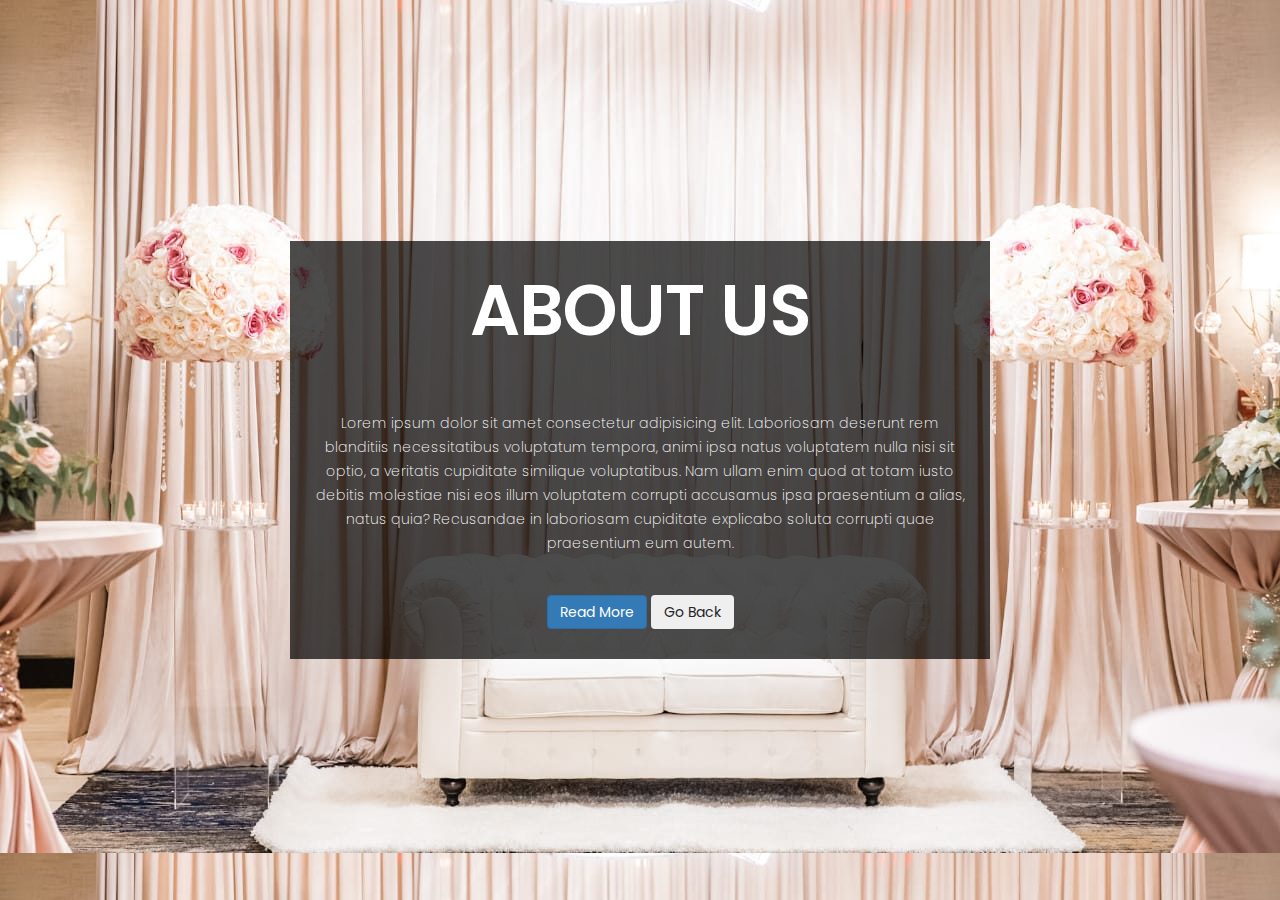
<file: about.html>
<!DOCTYPE html>
<html lang="en">
  <head>
    <title>Madison Events Centre & Rentals</title>

    <meta charset="UTF-8" />
    <meta http-equiv="X-UA-Compatible" content="IE=Edge" />
    <meta name="description" content="" />
    <meta name="keywords" content="" />
    <meta name="author" content="Innosol Technologies" />
    <meta
      name="viewport"
      content="width=device-width, initial-scale=1, maximum-scale=1"
    />

    <link rel="stylesheet" href="css/bootstrap.min.css" />
    <link rel="stylesheet" href="css/font-awesome.min.css" />
    <link rel="stylesheet" href="css/animate.css" />
    <link rel="stylesheet" href="css/owl.carousel.css" />
    <link rel="stylesheet" href="css/owl.theme.default.min.css" />

    <!-- logo icon at tab -->
    <link rel="icon" href="images\logo.jpg" />

    <!-- MAIN CSS -->
    <link rel="stylesheet" href="css/style.css" />
  </head>
  <body id="about-page">
    <div id="about" class="about modal-screen">
      <div class="">
        <h1>ABOUT US</h1>
        <p>
          Lorem ipsum dolor sit amet consectetur adipisicing elit. Laboriosam
          deserunt rem blanditiis necessitatibus voluptatum tempora, animi ipsa
          natus voluptatem nulla nisi sit optio, a veritatis cupiditate
          similique voluptatibus. Nam ullam enim quod at totam iusto debitis
          molestiae nisi eos illum voluptatem corrupti accusamus ipsa
          praesentium a alias, natus quia? Recusandae in laboriosam cupiditate
          explicabo soluta corrupti quae praesentium eum autem.
        </p>
        <button type="button" class="btn btn-primary">Read More</button>
        <button type="button" class="btn btn-light">
          <a href="index.html">Go Back</a>
        </button>
      </div>
    </div>
  </body>
</html>
</file>
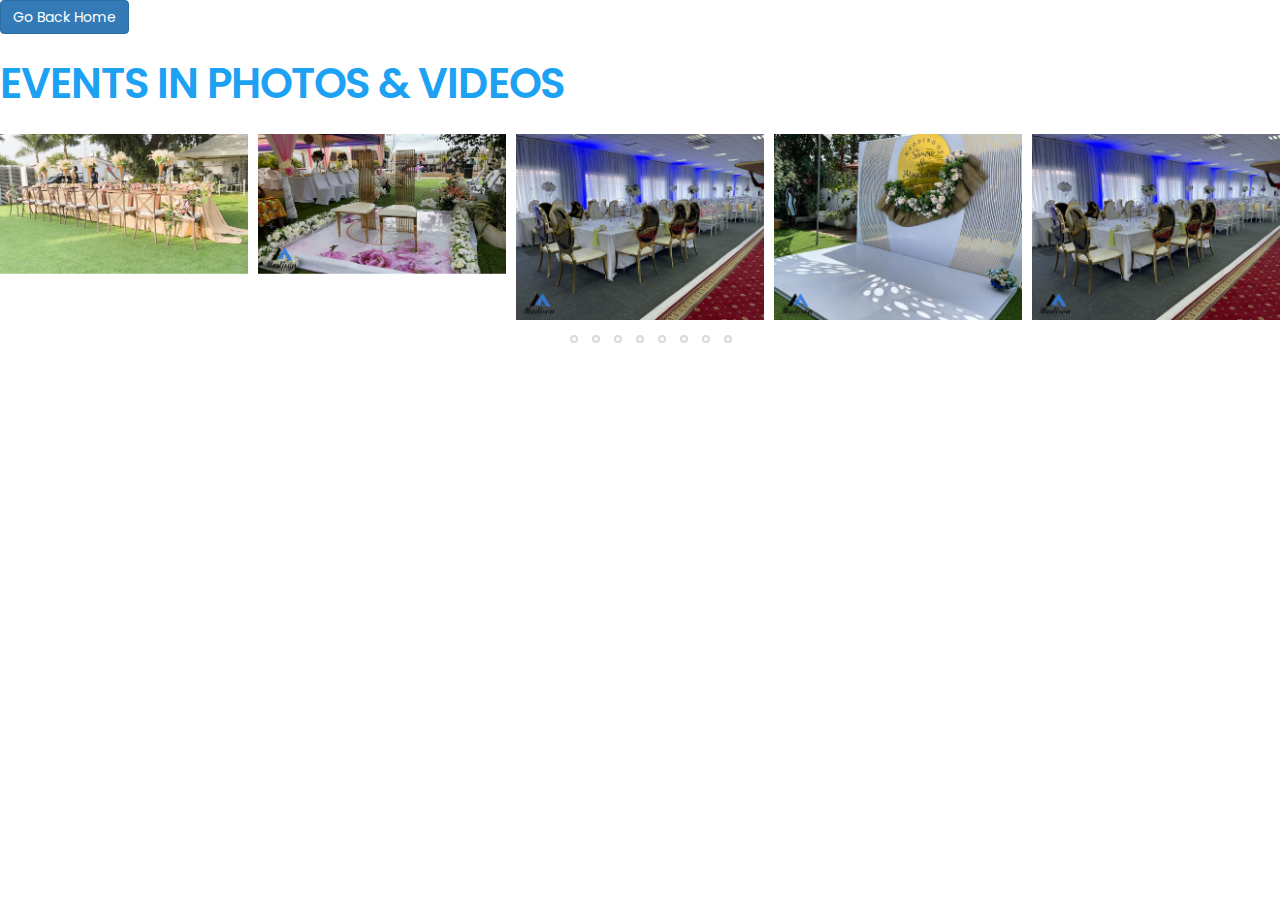
<file: events.html>
<!DOCTYPE html>
<html lang="en">
  <head>
    <title>Madison Events Centre & Rentals</title>

    <meta charset="UTF-8" />
    <meta http-equiv="X-UA-Compatible" content="IE=Edge" />
    <meta name="description" content="" />
    <meta name="keywords" content="" />
    <meta name="author" content="Innosol Technologies" />
    <meta
      name="viewport"
      content="width=device-width, initial-scale=1, maximum-scale=1"
    />

    <!-- EXTERNAL CSS -->
    <link rel="stylesheet" href="css/bootstrap.min.css" />
    <link rel="stylesheet" href="css/font-awesome.min.css" />
    <link rel="stylesheet" href="css/animate.css" />
    <link rel="stylesheet" href="css/owl.carousel.css" />
    <link rel="stylesheet" href="css/owl.theme.default.min.css" />

    <!-- logo icon at tab -->
    <link rel="icon" href="images\logo.jpg" />

    <!-- MAIN CSS -->
    <link rel="stylesheet" href="css/style.css" />
  </head>
  <body id="events-page">
    <div id="events" class="about-info">
      <a href="index.html"
        ><button type="button" class="btn btn-primary">Go Back Home</button></a
      >
      <h2 class="wow fadeInUp" data-wow-delay="0.1s">
        EVENTS IN PHOTOS & VIDEOS
      </h2>

      <!-- EVENT IMAGES -->
      <div class="owl-two owl-carousel owl-theme">
        <div class="item">
          <img src="images\7.jpg" alt="" />
        </div>
        <!-- <div class="item">
          <img src="images\photo-gallery\photo1.jpeg" alt="" />
        </div> -->
        <div class="item">
          <img src="images\photo-gallery\photo2.jpeg" alt="" />
        </div>
        <div class="item">
          <img src="images\photo-gallery\photo3.jpeg" alt="" />
        </div>
        <div class="item">
          <img src="images\photo-gallery\photo4.jpeg" alt="" />
        </div>
        <div class="item">
          <img src="images\photo-gallery\photo5.jpeg" alt="" />
        </div>
        <div class="item">
          <img src="images\photo-gallery\photo6.jpeg" alt="" />
        </div>
        <div class="item">
          <img src="images\photo-gallery\photo7.jpeg" alt="" />
        </div>
        <div class="item">
          <img src="images\photo-gallery\photo8.jpeg" alt="" />
        </div>
        <div class="item">
          <img src="images\photo-gallery\photo9.jpeg" alt="" />
        </div>
      </div>

      <!-- EVENT VIDEOS -->
      <div>
        <iframe
          src="https://www.youtube.com/embed/PrkRwNzlS_0"
          frameborder="0"
          max-width="380"
          max-height="242"
        ></iframe>

        <iframe
          src="https://www.youtube.com/embed/WpP-bbtekbE"
          frameborder="0"
          max-width="380"
          max-height="242"
        ></iframe>

        <iframe
          src="https://www.youtube.com/embed/VZRRjtFu3zU"
          frameborder="0"
          max-width="380"
          max-height="242"
        ></iframe>

        <iframe
          src="https://www.youtube.com/embed/PjH0YU3kUVc"
          frameborder="0"
          max-width="380"
          max-height="242"
        ></iframe>
      </div>
    </div>

    <!-- INTERNAL SCRIPTS -->
    <script src="js/jquery.js"></script>
    <script src="js/bootstrap.min.js"></script>
    <script src="js/jquery.sticky.js"></script>
    <script src="js/jquery.stellar.min.js"></script>
    <script src="js/wow.min.js"></script>
    <script src="js/smoothscroll.js"></script>
    <script src="js/owl.carousel.min.js"></script>
    <script src="js/custom.js"></script>
  </body>
</html>
</file>
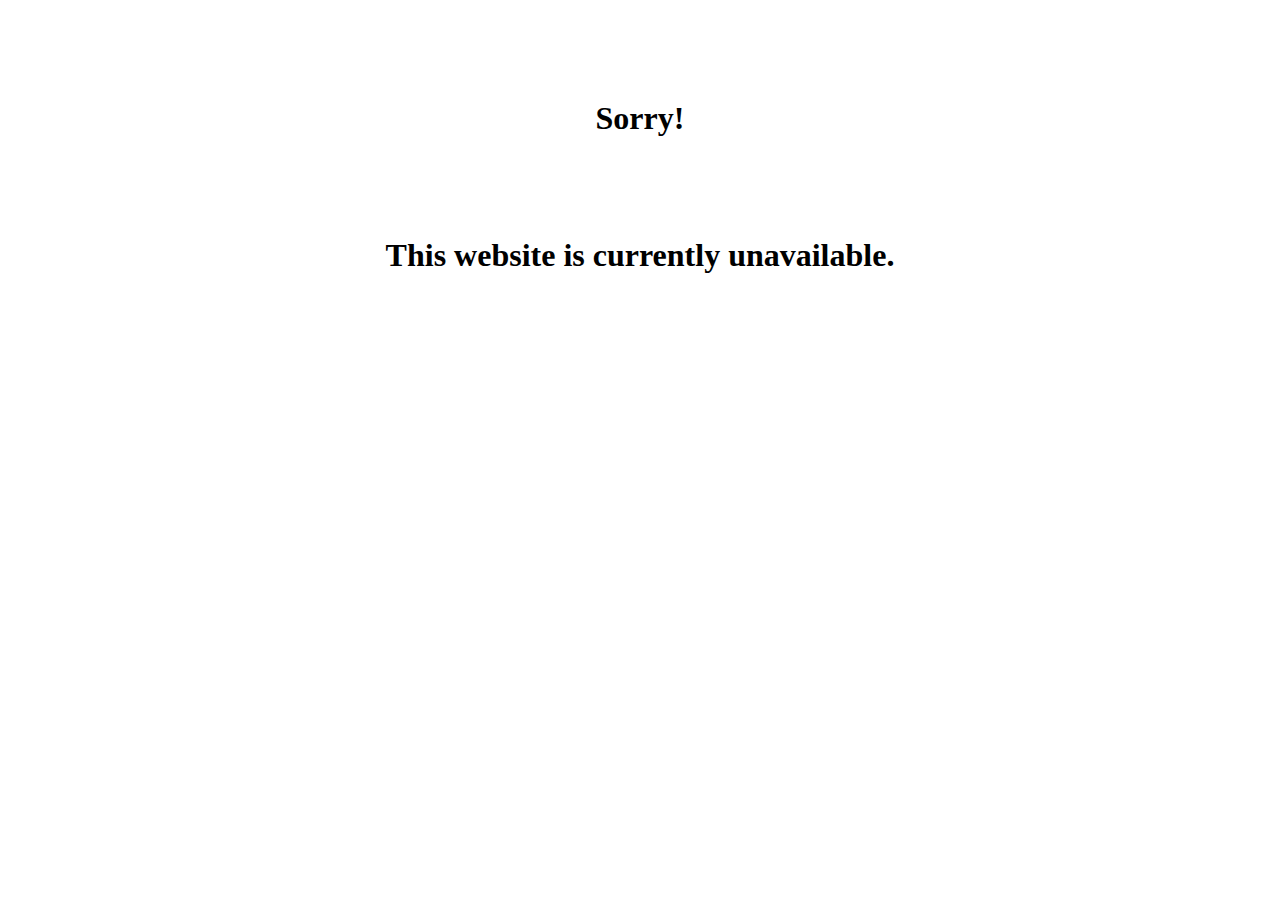
<file: sorry.html>
<!DOCTYPE html>
<html lang="en">
  <head>
    <meta charset="utf-8" />
    <meta name="viewport" content="width=device-width, initial-scale=1.0" />
    <meta name="keywords" content="" />
    <meta name="description" content="" />
    <title>Haynix Law Chambers | Attorneys</title>

    <!-- Favicon -->
    <link rel="icon" href="img\haynix-logo3.png" />

    <!-- Google Web Fonts -->
    <link rel="preconnect" href="https://fonts.gstatic.com" />
    <link
      href="https://fonts.googleapis.com/css2?family=Montserrat:wght@400;600&family=Roboto:wght@300;500;700&display=swap"
      rel="stylesheet"
    />

    <!-- Font Awesome -->
    <link
      href="https://cdnjs.cloudflare.com/ajax/libs/font-awesome/5.10.0/css/all.min.css"
      rel="stylesheet"
    />

    <style>
      h1 {
        text-align: center;
        margin-top: 100px;
      }
    </style>
  </head>

  <body>
    <h1>Sorry!</h1>
    <h1>This website is currently unavailable.</h1>
  </body>
</html>
</file>
<file: css/style.css>
@import url("https://fonts.googleapis.com/css?family=Poppins:100,200,400,500,600");

body {
  background: #ffffff;
  font-family: "Poppins", sans-serif;
  overflow-x: hidden;
}

/*---------------------------------------
     TYPOGRAPHY              
  -----------------------------------------*/

h1,
h2,
h3,
h4,
h5,
h6 {
  font-weight: 600;
  line-height: inherit;
}

h1,
h2,
h3,
h4 {
  letter-spacing: -1px;
}

h5 {
  font-weight: 500;
}

h1 {
  color: #252525;
  font-size: 5em;
}

h2 {
  color: #272727;
  font-size: 3em;
  padding-bottom: 10px;
}

h3 {
  font-size: 1.8em;
  line-height: 1.2em;
  margin-bottom: 0;
}

h4 {
  color: #454545;
  font-size: 1.8em;
  padding-bottom: 2px;
}

h6 {
  letter-spacing: 0;
  font-weight: normal;
}

p {
  color: #757575;
  font-size: 14px;
  font-weight: normal;
  line-height: 24px;
}

/*---------------------------------------
     GENERAL               
  -----------------------------------------*/

html {
  -webkit-font-smoothing: antialiased;
}

a {
  color: #252525;
  -webkit-transition: 0.5s;
  transition: 0.5s;
  text-decoration: none !important;
}

a:hover,
a:active,
a:focus {
  color: #a5c422;
  outline: none;
}

::-webkit-scrollbar {
  width: 8px;
  height: 8px;
}

::-webkit-scrollbar-thumb {
  cursor: pointer;
  background: #000000;
}

.section-title {
  padding-bottom: 20px;
}

.section-title h2 {
  margin-top: 0;
}

.section-btn {
  background: #a5c422;
  border: 0;
  border-radius: 3px;
  color: #ffffff;
  font-size: inherit;
  font-weight: 500;
  padding: 14px 20px;
  transition: transform 0.1s ease-in;
  transform: translateX(0);
}

.section-btn:hover {
  transform: translateY(-5px);
}

.text-align-right {
  text-align: right;
}

.text-align-center {
  text-align: center;
}

.border-top {
  border-top: 1px solid rgba(255, 255, 255, 0.2);
  margin-top: 4em;
  padding-top: 2.5em;
}

.btn-gray {
  background: #393939;
}

.btn-blue {
  background: #4267b2;
}

.news-thumb {
  background: #ffffff;
  border-radius: 10px;
}
.news-thumb img {
  border-radius: 10px 10px 0 0;
}

.news-info {
  padding: 30px;
  text-align: left;
}
.news-info span {
  display: block;
  letter-spacing: 0.5px;
}
.news-info h3 {
  margin-top: 10px;
  margin-bottom: 10px;
}

.author {
  border-top: 1px solid #f0f0f0;
  padding-top: 1.5em;
  margin-top: 2em;
}
.author img,
.author .author-info {
  display: inline-block;
  vertical-align: top;
}
.author-info h5 {
  margin-bottom: 0;
}
.author img {
  border-radius: 100%;
  width: 50px;
  height: 50px;
  margin-right: 10px;
}

/* #about, */
/* #team, */
#news,
#news-detail {
  position: relative;
  padding-top: 100px;
  padding-bottom: 100px;
}

#team {
  /* background-image: url(/images/RuleofLaw.jpg); */
  /* background-color: rgb(235, 224, 224); */
  position: relative;
}

#news,
#service {
  text-align: center;
}

#google-map {
  line-height: 0;
  margin: 0;
  padding: 0;
}

/*---------------------------------------
       PRE LOADER              
  -----------------------------------------*/

.preloader {
  position: fixed;
  top: 0;
  left: 0;
  width: 100%;
  height: 100%;
  z-index: 99999;
  display: flex;
  flex-flow: row nowrap;
  justify-content: center;
  align-items: center;
  background: none repeat scroll 0 0 #ffffff;
}

.spinner {
  border: 1px solid transparent;
  border-radius: 3px;
  position: relative;
}

.spinner:before {
  content: "";
  box-sizing: border-box;
  position: absolute;
  top: 50%;
  left: 50%;
  width: 45px;
  height: 45px;
  margin-top: -10px;
  margin-left: -10px;
  border-radius: 50%;
  border: 1px solid #575757;
  border-top-color: #ffffff;
  animation: spinner 0.9s linear infinite;
}

@keyframes spinner {
  to {
    transform: rotate(360deg);
  }
}

@keyframes spinner {
  to {
    transform: rotate(360deg);
  }
}

/*---------------------------------------
      MENU              
  -----------------------------------------*/

header {
  background: #02121b;
  border-bottom: 1px solid #f2f2f2;
  display: flex;
  height: 45px;
}

header .col-md-8 {
  padding-right: 0;
}

header p,
header span {
  font-size: 12px;
  line-height: 24px;
  padding-top: 12px;
}

header a,
header span {
  color: #747474;
}

header span {
  font-weight: 500;
  display: inline-block;
  padding: 11px 15px;
}

header span.date-icon {
  border-left: 1px solid #f2f2f2;
  border-right: 1px solid #f2f2f2;
  padding-right: 19px;
  padding-left: 19px;
}

header span i {
  color: white;
  margin-right: 5px;
}

header p,
header span,
header a {
  color: white;
}

/*---------------------------------------
      MENU              
  -----------------------------------------*/

/* .logo {
  margin-top: 150px;
} */

.menu ul li {
  /* background-color: #1da1f2; */
  margin: auto 15px;
}

.menu ul li a {
  text-transform: uppercase;
  color: #02121b !important;
}

/* .logo {
  height: 200px;
} */

.menu button a {
  color: white;
  font-weight: 700;
  letter-spacing: 2px;
  text-transform: uppercase;
}

.menu button {
  margin-top: 8px;
  margin-bottom: 8px;
}

.menu button:hover {
  background-color: #04588d;
}

.navbar-default {
  background: #ffffff;
  box-shadow: 0 2px 8px rgba(0, 0, 0, 0.075);
  border: none;
  margin-bottom: 0;
  padding: 10px;
}

.navbar-default .navbar-brand {
  color: #393939;
  font-weight: 500;
}

.navbar-default .navbar-brand .fa {
  color: #a5c422;
}

.navbar-default .navbar-nav li.appointment-btn {
  margin: 3px 0 0 20px;
}

.navbar-default .navbar-nav li.appointment-btn a {
  background: #4267b2;
  border-radius: 3px;
  color: #ffffff !important;
  font-weight: 600;
  padding-top: 12px;
  padding-bottom: 12px;
}

.navbar-default .navbar-nav li.appointment-btn a:hover {
  background: gainsboro;
  color: black !important;
}

.navbar-default .navbar-nav li a {
  color: #555555;
  font-size: 12px;
  font-weight: 500;
  padding-right: 20px;
  padding-left: 20px;
  -webkit-transition: all ease-in-out 0.4s;
  transition: all ease-in-out 0.4s;
}

.navbar-default .navbar-nav > li a:hover {
  color: #393939 !important;
}

.navbar-default .navbar-nav > li > a:hover,
.navbar-default .navbar-nav > li > a:focus {
  color: #555555;
  background-color: transparent;
}

.navbar-default .navbar-nav > .active > a,
.navbar-default .navbar-nav > .active > a:hover,
.navbar-default .navbar-nav > .active > a:focus {
  color: #393939;
  background-color: transparent;
}

.navbar-default .navbar-toggle {
  border: none;
  padding-top: 10px;
}

.navbar-default .navbar-toggle .icon-bar {
  background: #393939;
  border-color: transparent;
}

.navbar-default .navbar-toggle:hover,
.navbar-default .navbar-toggle:focus {
  background-color: transparent;
}

.cdg-gh-logo {
  height: 15px;
  width: 25px;
}

/*---------------------------------------
      HOME              
  -----------------------------------------*/

#home {
  margin-bottom: 50px;
}

#home h1 {
  color: #ffffff;
  padding-bottom: 10px;
  margin-top: 0;
  letter-spacing: 3px;
}

#home h3 {
  color: #ffffff;
  font-size: 14px;
  font-weight: normal;
  line-height: inherit;
  letter-spacing: 3px;
  text-transform: uppercase;
  margin: 0;
}

.slider .container {
  width: 100%;
}

.slider .owl-dots {
  position: absolute;
  top: 575px;
  width: 100%;
  justify-content: center;
}

.owl-theme .owl-dots .owl-dot span {
  width: 8px;
  height: 8px;
  margin: 5px 7px;
  border: 2px solid #d9d9d9;
  background: transparent;
  display: block;
  -webkit-backface-visibility: visible;
  backface-visibility: visible;
  transition: opacity 200ms ease;
  border-radius: 30px;
}

.owl-theme .owl-dots .owl-dot.active span,
.owl-theme .owl-dots .owl-dot:hover span {
  background-color: #ffffff;
  border-color: transparent;
}

.slider .caption {
  display: flex;
  justify-content: center;
  flex-direction: column;
  text-align: center;
  background-color: rgba(20, 20, 20, 0.2);
  height: 100%;
  color: #fff;
  cursor: e-resize;
}

.slider .item {
  background-position: inherit;
  background-repeat: no-repeat;
  background-attachment: local;
  background-size: cover;
  height: 615px;
  /* width: 100%; */
}

.slider .item-first {
  background-image: url(../images/1.png);
}

.slider .item-second {
  background-image: url(../images/4.png);
}

.slider .item-third {
  background-image: url(../images/3.png);
}

.slider .item-fourth {
  background-image: url(../images/7.jpg);
}

/*---------------------------------------
      ABOUT              
  -----------------------------------------*/
#about-page::-webkit-scrollbar {
  background: #f1f1f1;
}

#about-page::-webkit-scrollbar-thumb {
  background: #4d4b4b;
}

#about-page {
  background-image: url(../images/pic2.jpeg);
}

#about-page button {
  margin-bottom: 30px;
}

.about {
  background: rgba(0, 0, 0, 0.7);
  position: absolute;
  top: 50%;
  left: 50%;
  transform: translate(-50%, -50%);
  z-index: 10;
  text-align: center;
  max-width: 700px;
  width: 90%;
  padding-left: 20px;
  padding-right: 20px;
}

.about h1,
.about p {
  color: white;
  font-family: "Poppins", sans-serif;
}

.about h1 {
  font-weight: 600;
  margin-bottom: 50px;
}

.about p {
  margin-bottom: 40px;
  font-weight: 200;
}

/*---------------------------------------
      EXECUTIVES              
  -----------------------------------------*/

.team-thumb {
  border: 1px solid #b9e4ff;
  border-radius: 0 0 10px 10px;
  position: relative;
  overflow: hidden;
  cursor: pointer;
  margin-top: 10px;
}

.about-info h2,
.news-detail-thumb h3 {
  color: #1da1f2;
}

.team-info {
  padding: 0 20px 0 20px;
}

.team-info {
  font-size: x-small;
}

.team-contact-info {
  border-top: 1px solid #e9e9e9;
  padding-top: 1.2em;
  margin-top: 1.5em;
}

.team-contact-info .fa {
  margin-right: 5px;
  display: inline-block;
}

.team-contact-info p {
  margin-bottom: 2px;
}

.team-contact-info a {
  color: #757575;
}

.team-thumb .social-icon li {
  font-weight: 500;
}

.team-thumb .social-icon li a {
  background: #ffffff;
  border-radius: 100%;
  font-size: 20px;
  width: 50px;
  height: 50px;
  line-height: 50px;
  margin: 0 2px 0 2px;
}

.team-thumb .social-icon {
  opacity: 0;
  transform: translateY(100%);
  transition: 0.5s 0.2s;
  text-align: center;
  position: relative;
  top: 0;
}

.team-thumb:hover .social-icon {
  opacity: 1;
  transition-delay: 0.3s;
  transform: translateY(0px);
  top: -22em;
}

/*---------------------------------------
     SERVICE              
  -----------------------------------------*/

#service {
  background: #a5c422;
}

#service h2,
#service h4 {
  color: #ffffff;
}

#service p {
  color: #d9d9d9;
}

#service .service-thumb {
  padding: 0 22px;
}

#service .fa {
  font-size: 50px;
  margin-bottom: 10px;
  background: #ffffff;
  color: #a5c422;
  width: 120px;
  height: 120px;
  line-height: 120px;
  border-radius: 100%;
}

/*---------------------------------------
      NEWS             
  -----------------------------------------*/

#news,
#news-detail {
  background: #f9f9f9;
}

#news-detail blockquote {
  margin: 30px 0;
}

.news-detail-thumb .news-image img {
  border-radius: 10px;
}

.news-detail-thumb h3 {
  margin-bottom: 8px;
}

.news-image {
  margin-bottom: 30px;
  position: relative;
}

.news-image img {
  width: 100%;
}

.news-detail-thumb ul {
  margin: 32px 12px 22px 0px;
}

.news-detail-thumb ul li {
  list-style: circle;
  font-weight: normal;
  padding: 6px 12px 6px 0px;
}

.news-sidebar {
  margin-top: 16px;
}

.news-social-share {
  text-align: center;
  padding-top: 22px;
}

.news-social-share .btn {
  border-radius: 100px;
  border: none;
  font-size: 10px;
  font-weight: 600;
  margin: 2px 6px;
  padding: 8px 14px;
}

.news-social-share .btn-primary {
  background: #3b5998;
}

.news-social-share .btn-success {
  background: #1da1f2;
}

.news-social-share .btn-danger {
  background: #dd4b39;
}

.news-social-share a .fa {
  padding-right: 4px;
}

.recent-post {
  padding-top: 2px;
  padding-bottom: 18px;
}

.recent-post span {
  color: red;
}

.recent-post .media img {
  border-radius: 100%;
  width: 80px;
  height: 80px;
  margin-right: 5px;
}

.media img {
  width: 64px;
  height: 64px !important;
}

.recent-post .media-heading {
  font-size: 16px;
  font-weight: 500;
  line-height: inherit;
  margin-top: 5px;
}

.news-categories {
  margin-top: 8px;
}

.news-categories li a {
  color: #2b2b2b;
}

.news-ads {
  background: #ffffff;
  border-right: 4px solid #2b2b2b;
  padding: 42px;
  text-align: center;
  margin: 26px 0 26px 0;
}

.news-ads.sidebar-ads {
  border-left: 4px solid #2b2b2b;
  border-right: 0px;
}

.news-ads h4 {
  font-size: 18px;
}

.news-tags h4 {
  padding-bottom: 6px;
}

.news-categories li,
.news-tags li {
  list-style: none;
  display: inline-block;
  margin: 4px;
}

.news-tags li a {
  background: #393939;
  border-radius: 50px;
  color: #ffffff;
  display: inline-block;
  font-size: 12px;
  font-weight: 500;
  text-decoration: none;
  float: left;
  min-width: 30px;
  padding: 6px 12px;
  -webkit-transition: all ease-in-out 0.4s;
  transition: all ease-in-out 0.4s;
}

.news-tags li a:hover {
  background: #4267b2;
}

/*---------------------------------------
      APPOINTMENT             
  -----------------------------------------*/

#appointment {
  padding-top: 100px;
}

#appointment label {
  color: #393939;
  font-weight: 500;
}

#appointment .form-control {
  background: #f9f9f9;
  border: none;
  border-radius: 3px;
  box-shadow: none;
  font-size: 14px;
  font-weight: normal;
  margin-bottom: 15px;
  transition: all ease-in-out 0.4s;
}

#appointment input,
#appointment select {
  height: 45px;
}

#appointment button#cf-submit {
  background: #a5c422;
  color: #ffffff;
  font-weight: 600;
  height: 55px;
}

#appointment button#cf-submit:hover {
  background: #393939;
  color: #ffffff;
}

/*---------------------------------------
     FOOTER              
  -----------------------------------------*/

footer {
  padding-top: 80px;
  padding-bottom: 40px;
  background-color: #000305;
  margin-top: 100px;
}

footer h4 {
  padding-bottom: 5px;
  color: #b6b7b9;
}

footer a {
  color: #b6b7b9;
}

footer p {
  color: #b6b7b9;
}

footer a:hover {
  color: #4267b2;
}

.contact-info {
  padding-top: 10px;
}

.contact-info .fa {
  background: #393939;
  border-radius: 100%;
  color: #ffffff;
  font-size: 15px;
  width: 35px;
  height: 35px;
  line-height: 35px;
  text-align: center;
  margin-right: 5px;
  margin-bottom: 2px;
}

.latest-stories {
  margin-bottom: 20px;
}

.stories-image,
.stories-info {
  display: inline-block;
  vertical-align: top;
}

.stories-image img {
  border-radius: 100%;
  width: 65px;
  height: 65px;
}

.stories-info {
  margin-left: 15px;
}

.stories-info h5 {
  margin-bottom: 2px;
}

.stories-info span {
  color: #858585;
  font-size: 12px;
}

.opening-hours p {
  line-height: 18px;
}

.opening-hours span {
  font-weight: 500;
  display: inline-block;
  padding-left: 10px;
}

.copyright-text p,
.footer-link a {
  color: #858585;
  font-size: 12px;
  font-weight: 500;
}

.footer-link a {
  font-size: 12px;
  display: inline-block;
  padding: 0 10px;
  margin-top: 4px;
}

.angle-up-btn {
  position: relative;
  bottom: 4em;
  display: block;
}

.angle-up-btn a {
  background: #ffffff;
  border: 1px solid #f2f2f2;
  border-radius: 3px;
  font-size: 20px;
  color: #393939;
  display: inline-block;
  text-align: center;
  width: 40px;
  height: 40px;
  line-height: 38px;
  transition: transform 0.1s ease-in;
  transform: translateX(0);
}

.angle-up-btn a:hover {
  background: #4267b2;
  color: #ffffff;
  transform: translateY(-5px);
}

/*---------------------------------------
     SOCIAL ICON              
  -----------------------------------------*/

.social-icon {
  position: relative;
  padding: 0;
  margin: 0;
}

.social-icon li {
  display: inline-block;
  list-style: none;
}

.social-icon li a {
  border-radius: 100px;
  color: #b6b7b9;
  font-size: 15px;
  width: 35px;
  height: 35px;
  line-height: 35px;
  text-decoration: none;
  text-align: center;
  transition: all 0.4s ease-in-out;
  position: relative;
}

.social-icon li a:hover {
  background: #4267b2;
  color: #ffffff;
}

/*---------------------------------------
     RESPONSIVE STYLES              
  -----------------------------------------*/

@media only screen and (max-width: 1200px) {
  h1 {
    font-size: 4em;
  }
  h2 {
    font-size: 2.5em;
  }
  h3 {
    font-size: 1.5em;
  }

  header {
    height: inherit;
  }
  header span.date-icon {
    border: 0;
    padding-right: 0;
    padding-left: 0;
  }
  header span.email-icon {
    padding-top: 0;
    padding-left: 10px;
  }

  .navbar-default .navbar-nav li a {
    padding-right: 15px;
    padding-left: 15px;
  }
}

@media only screen and (max-width: 992px) {
  .slider .item {
    background-position: center;
  }

  header {
    padding-bottom: 10px;
  }
  header .text-align-right {
    text-align: left;
  }
  header span {
    padding-top: 0;
    padding-left: 0;
    padding-bottom: 0;
  }
}

@media only screen and (max-width: 767px) {
  .navbar-default .navbar-collapse,
  .navbar-default .navbar-form {
    border-color: transparent;
  }
  .navbar-default .navbar-nav li.appointment-btn {
    margin-left: 15px;
  }
  .navbar-default .navbar-nav li a {
    display: inline-block;
    padding-top: 8px;
    padding-bottom: 8px;
  }

  .news-sidebar {
    margin-top: 2em;
  }

  #appointment-form {
    padding-top: 4em;
    padding-bottom: 4em;
  }

  footer {
    padding-top: 60px;
    padding-bottom: 0;
  }
  .footer-thumb {
    padding-bottom: 10px;
  }

  .border-top {
    /* text-align: center; */
    text-align: left;
  }

  .copyright-text {
    margin-top: 10px;
  }

  .angle-up-btn {
    bottom: 10em;
  }
}

@media only screen and (max-width: 639px) {
  h1 {
    font-size: 3em;
    line-height: 1.2em;
  }
  h2 {
    font-size: 2.1em;
  }
  h4 {
    font-size: 1.4em;
  }

  #home h3 {
    font-size: 11px;
    letter-spacing: 1px;
  }
}
</file>
